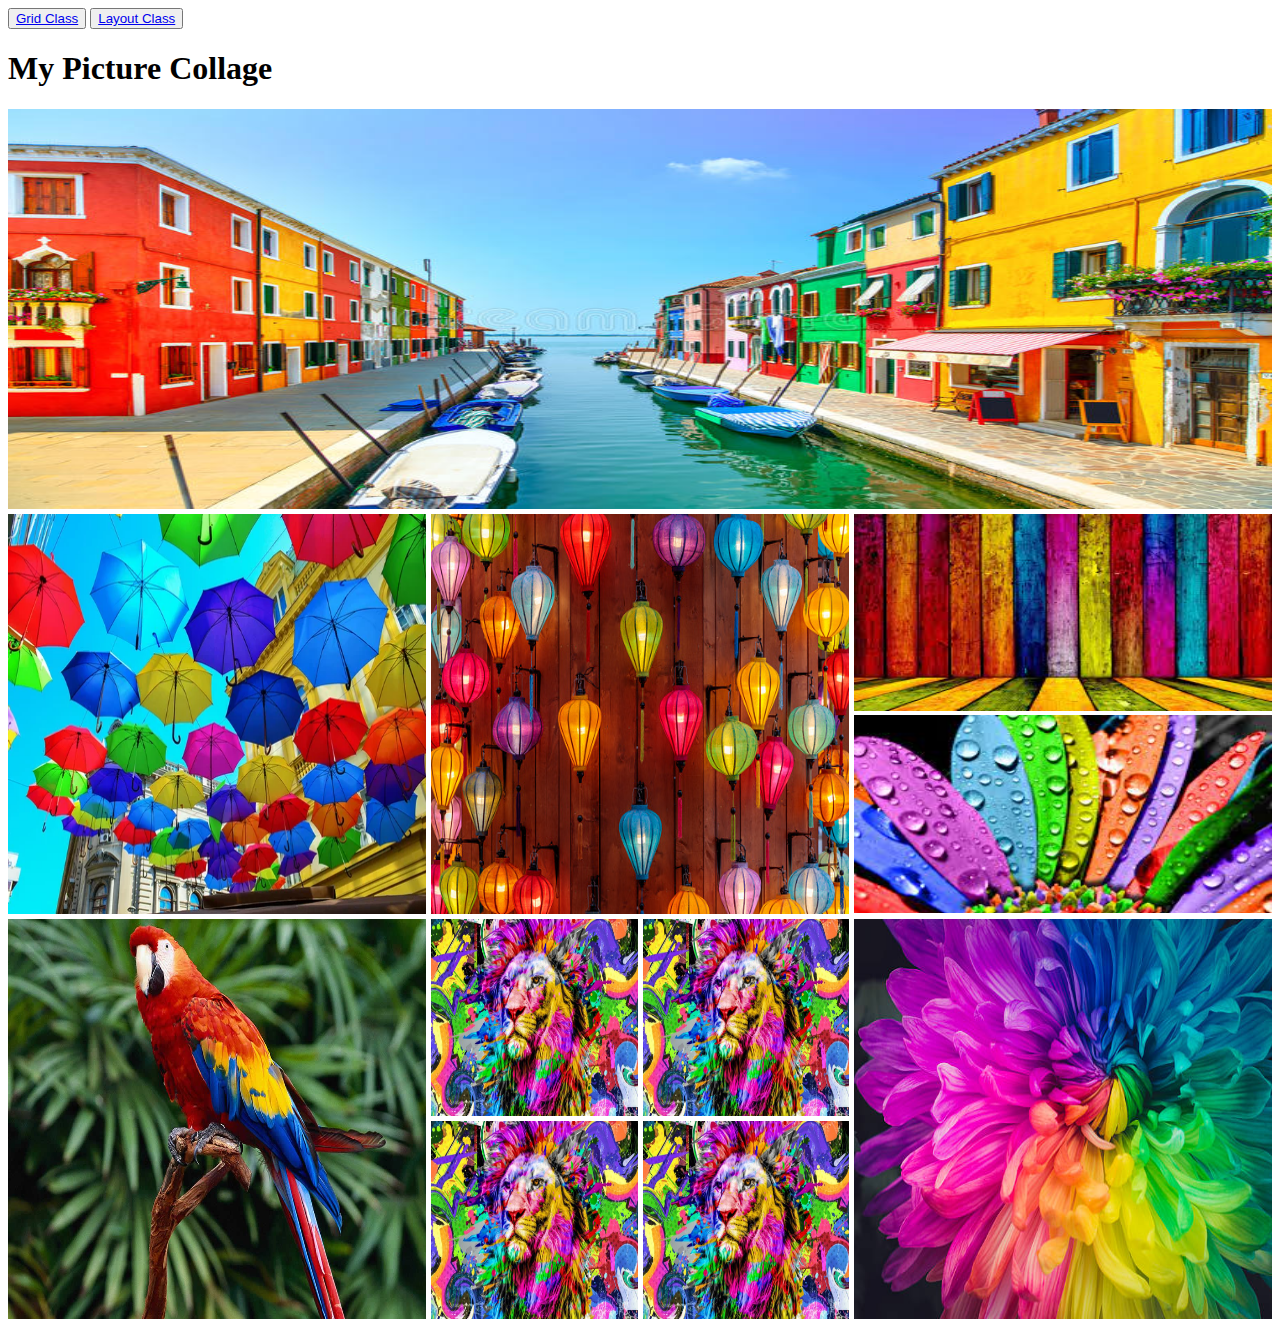
<file: index.html>
<!DOCTYPE html>
<html lang="en">
<head>
    <meta charset="UTF-8">
    <meta name="viewport" content="width=device-width, initial-scale=1.0">
    <title>Pictures Collage</title>
    <link rel="stylesheet" href="./styles/styles.css">
</head>
<body>
    <div class="other-links">
        <button><a href="./grid.html">Grid Class</a></button>
        <button><a href="./layout.html">Layout Class</a></button>
    </div>
    <header>
        <h1>My Picture Collage</h1>
    </header>

    <main>
        <section>
            <div class="row">
                <img src="./images/A.jpg" alt="">
            </div>
            <div class="row">
                <div>
                    <img src="./images/B.jpg" alt="">
                </div>
                <div>
                    <img src="./images/C.jpg" alt="">
                </div>
                <div class="vertical-collage">
                    <img src="./images/D.jpg" alt="">
                    <img src="./images/E.jpg" alt="">
                </div>
            </div>

            <div class="row">
                <div>
                    <img src="./images/F.jpg" alt="">
                </div>
                <div class="square-collapse">
                    <img src="./images/G.jpg" alt="">
                    <img src="./images/G.jpg" alt="">
                    <img src="./images/G.jpg" alt="">
                    <img src="./images/G.jpg" alt="">
                </div>
                <div>
                    <img src="./images/H.jpg" alt="">
                </div>
            </div>
        </section>
    </main>
</body>
</html>
</file>
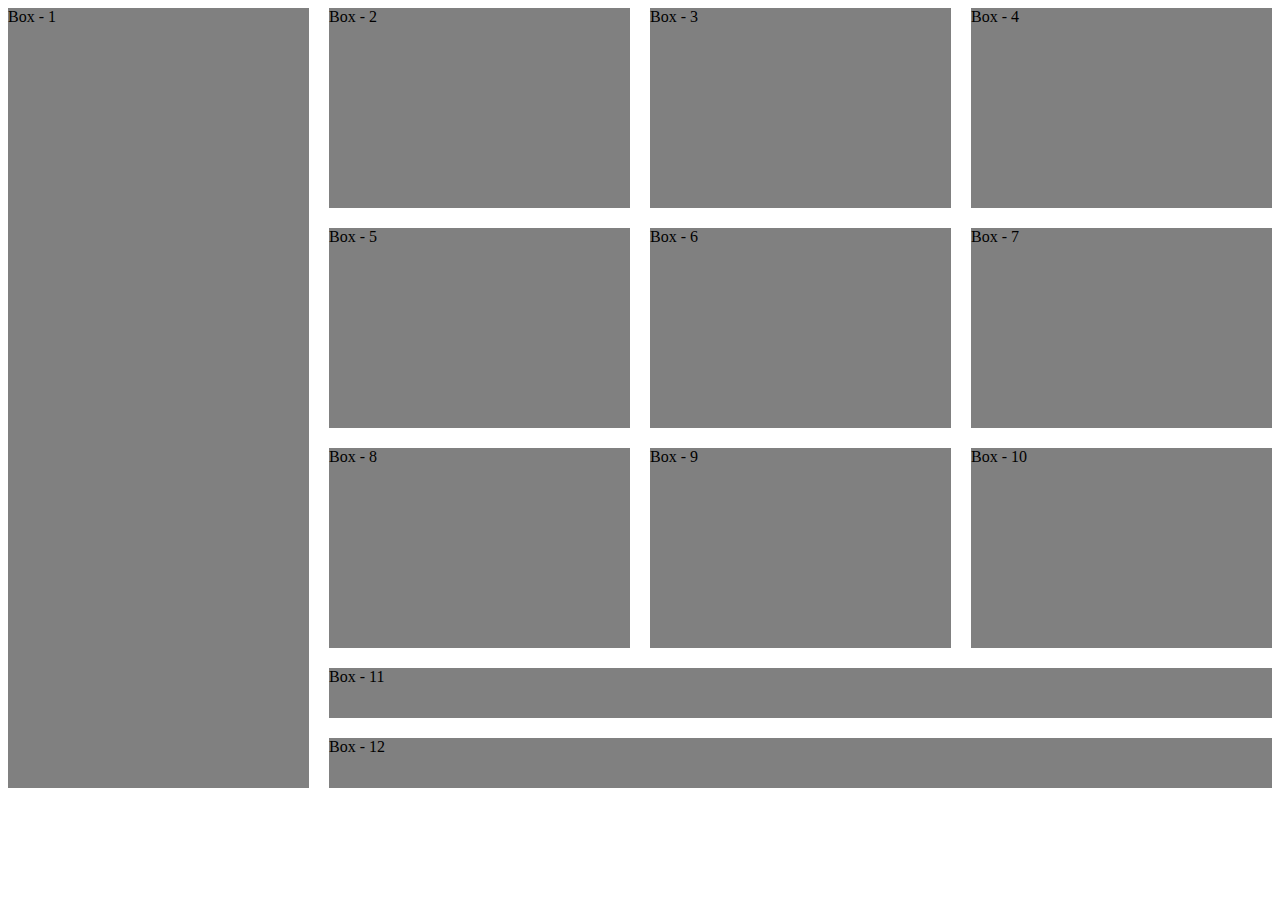
<file: grid.html>
<!DOCTYPE html>
<html lang="en">
<head>
    <meta charset="UTF-8">
    <meta name="viewport" content="width=device-width, initial-scale=1.0">
    <title>Document</title>
    <style>
        .container{
            display: grid;
            grid-template-columns: repeat(4,1fr);
            grid-template-rows: repeat(3, 200px) 50px 50px;
            gap: 20px;
        }
        .box{
            background-color: gray;
        }

        #box-1{
            grid-row: span 5;
        }

        #box-11, #box-12{
            grid-column: span 3;
        }
    </style>
</head>
<body>
    <!-- .container>.box#box-$*12{Box - $} -->
    <div class="container">
        <div class="box" id="box-1">Box - 1</div>
        <div class="box" id="box-2">Box - 2</div>
        <div class="box" id="box-3">Box - 3</div>
        <div class="box" id="box-4">Box - 4</div>
        <div class="box" id="box-5">Box - 5</div>
        <div class="box" id="box-6">Box - 6</div>
        <div class="box" id="box-7">Box - 7</div>
        <div class="box" id="box-8">Box - 8</div>
        <div class="box" id="box-9">Box - 9</div>
        <div class="box" id="box-10">Box - 10</div>
        <div class="box" id="box-11">Box - 11</div>
        <div class="box" id="box-12">Box - 12</div>
    </div>
</body>
</html>
</file>
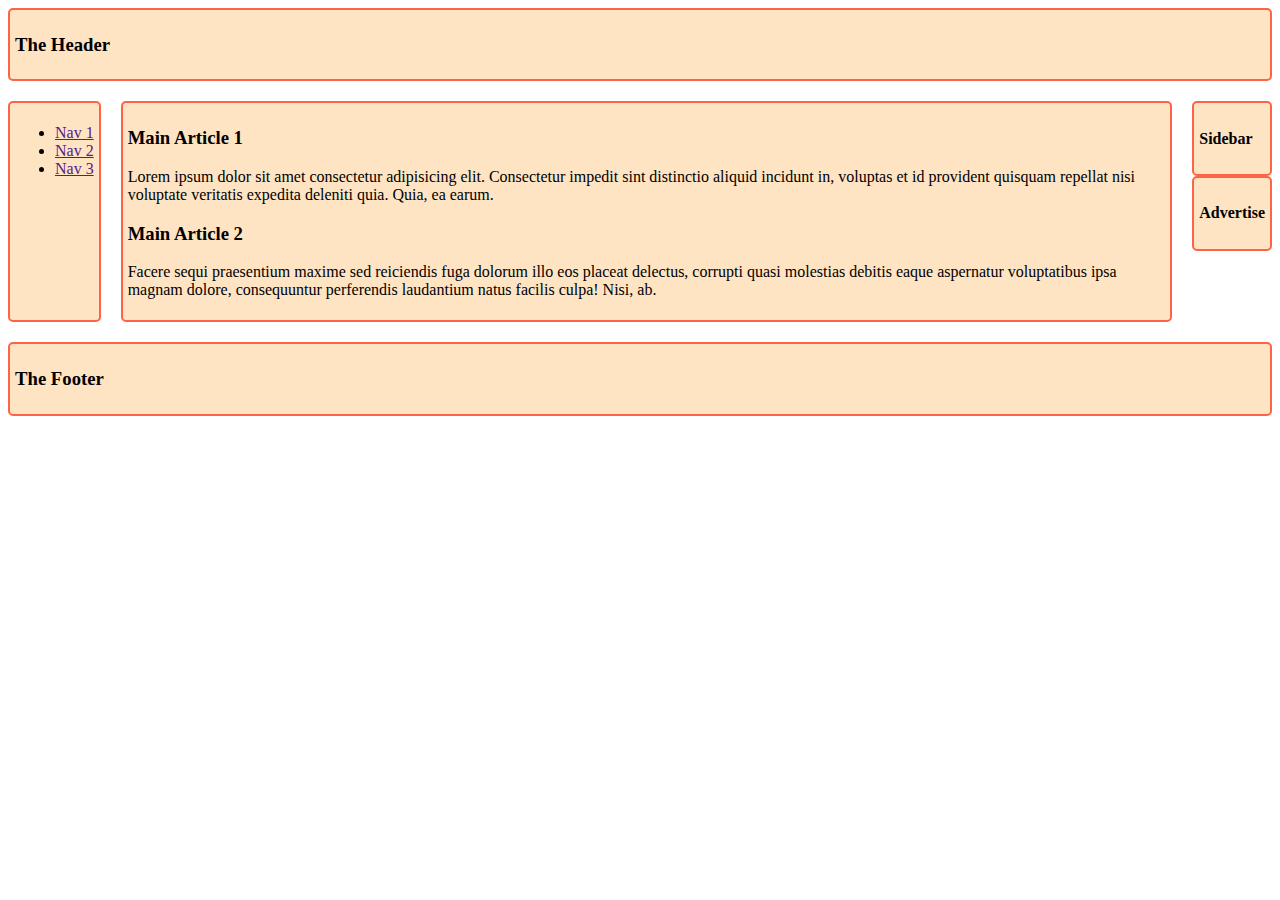
<file: layout.html>
<!DOCTYPE html>
<html lang="en">
<head>
    <meta charset="UTF-8">
    <meta name="viewport" content="width=device-width, initial-scale=1.0">
    <title>Grid Area Layout</title>
    <link rel="stylesheet" href="./styles/layout.css">
</head>
<body class="container">
    <header class="header">
        <h3>The Header</h3>
    </header>

    <nav class="nav">
        <ul>
            <li><a href="">Nav 1</a></li>
            <li><a href="">Nav 2</a></li>
            <li><a href="">Nav 3</a></li>
        </ul>
    </nav>

    <main class="main">
        <!-- article*2>h3{Main Article $}+p>lorem -->
        <article>
            <h3>Main Article 1</h3>
            <p>Lorem ipsum dolor sit amet consectetur adipisicing elit. Consectetur impedit sint distinctio aliquid incidunt in, voluptas et id provident quisquam repellat nisi voluptate veritatis expedita deleniti quia. Quia, ea earum.</p>
        </article>
        <article>
            <h3>Main Article 2</h3>
            <p>Facere sequi praesentium maxime sed reiciendis fuga dolorum illo eos placeat delectus, corrupti quasi molestias debitis eaque aspernatur voluptatibus ipsa magnam dolore, consequuntur perferendis laudantium natus facilis culpa! Nisi, ab.</p>
        </article>
    </main>
    <aside>
        <div class="sidebar">
            <h4>Sidebar</h4>
        </div>
        <div class="advertise">
            <h4>Advertise</h4>
        </div>
    </aside>

    <div class="footer">
        <h3>The Footer</h3>
    </div>
</body>
</html>
</file>
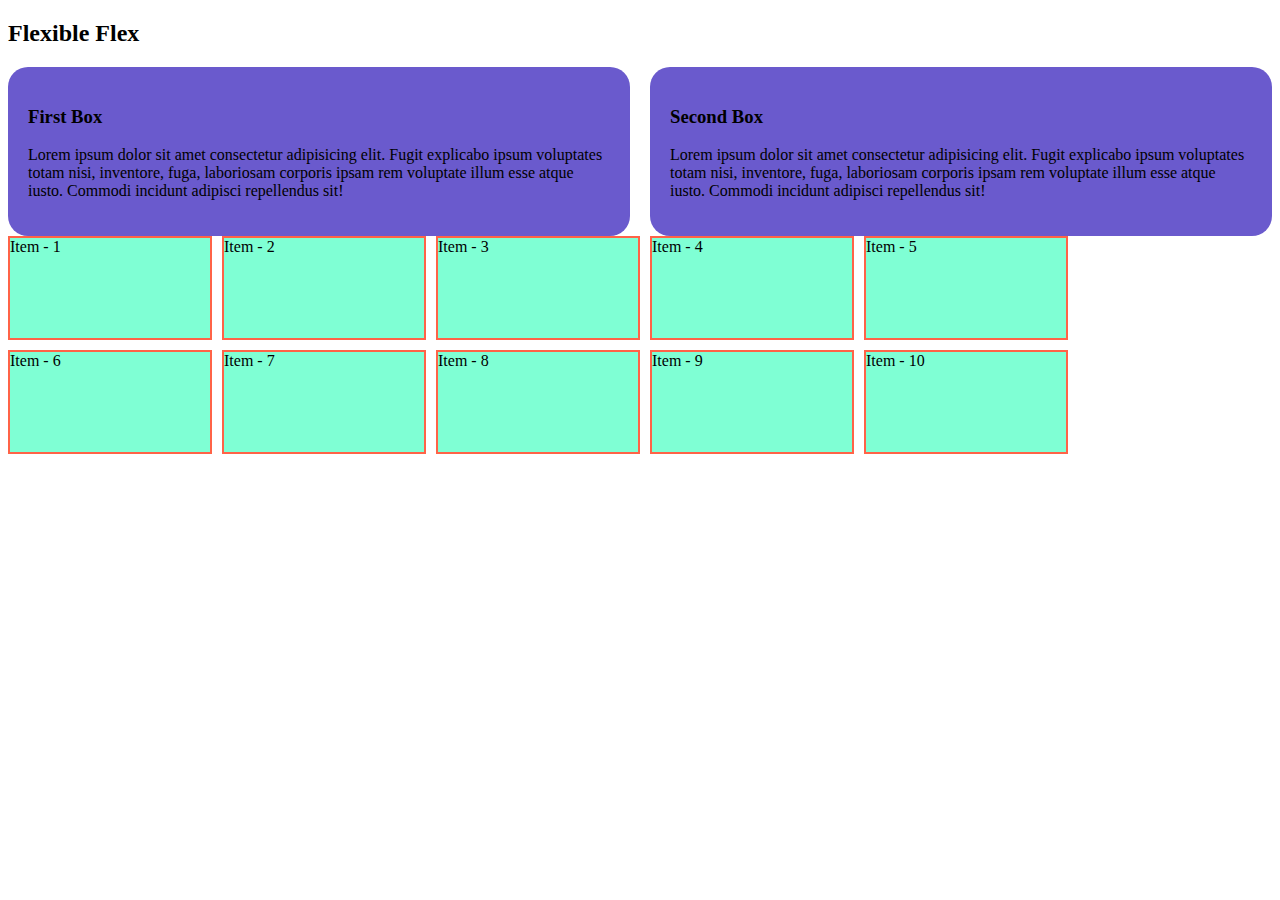
<file: simple-responsive-examples/flex.html>
<!DOCTYPE html>
<html lang="en">
<head>
    <meta charset="UTF-8">
    <meta name="viewport" content="width=device-width, initial-scale=1.0">
    <title>Responsive Flex</title>
    <style>
        .container{
            display: flex;
            gap: 20px;
        }
        .box{
            background-color: slateblue;
            padding: 20px;
            border-radius: 20px;
        }
        .container2{
            display: flex;
            flex-wrap: wrap;
            gap: 10px;
        }
        .item{
            width: 200px;
            height: 100px;
            background-color: aquamarine;
            border: 2px solid tomato;
        }
        @media screen and (max-width: 576px) {
            .container{
                flex-direction: column;
            }
        }
    </style>
</head>
<body>
    <h2>Flexible Flex</h2>
    <div class="container">
        <div class="box">
            <h3>First Box</h3>
            <p>Lorem ipsum dolor sit amet consectetur adipisicing elit. Fugit explicabo ipsum voluptates totam nisi, inventore, fuga, laboriosam corporis ipsam rem voluptate illum esse atque iusto. Commodi incidunt adipisci repellendus sit!</p>
        </div>
        <div class="box">
            <h3>Second Box</h3>
            <p>Lorem ipsum dolor sit amet consectetur adipisicing elit. Fugit explicabo ipsum voluptates totam nisi, inventore, fuga, laboriosam corporis ipsam rem voluptate illum esse atque iusto. Commodi incidunt adipisci repellendus sit!</p>
        </div>
    </div>
    <div class="container2">
        <div class="item">Item - 1</div>
        <div class="item">Item - 2</div>
        <div class="item">Item - 3</div>
        <div class="item">Item - 4</div>
        <div class="item">Item - 5</div>
        <div class="item">Item - 6</div>
        <div class="item">Item - 7</div>
        <div class="item">Item - 8</div>
        <div class="item">Item - 9</div>
        <div class="item">Item - 10</div>
    </div>
</body>
</html>
</file>
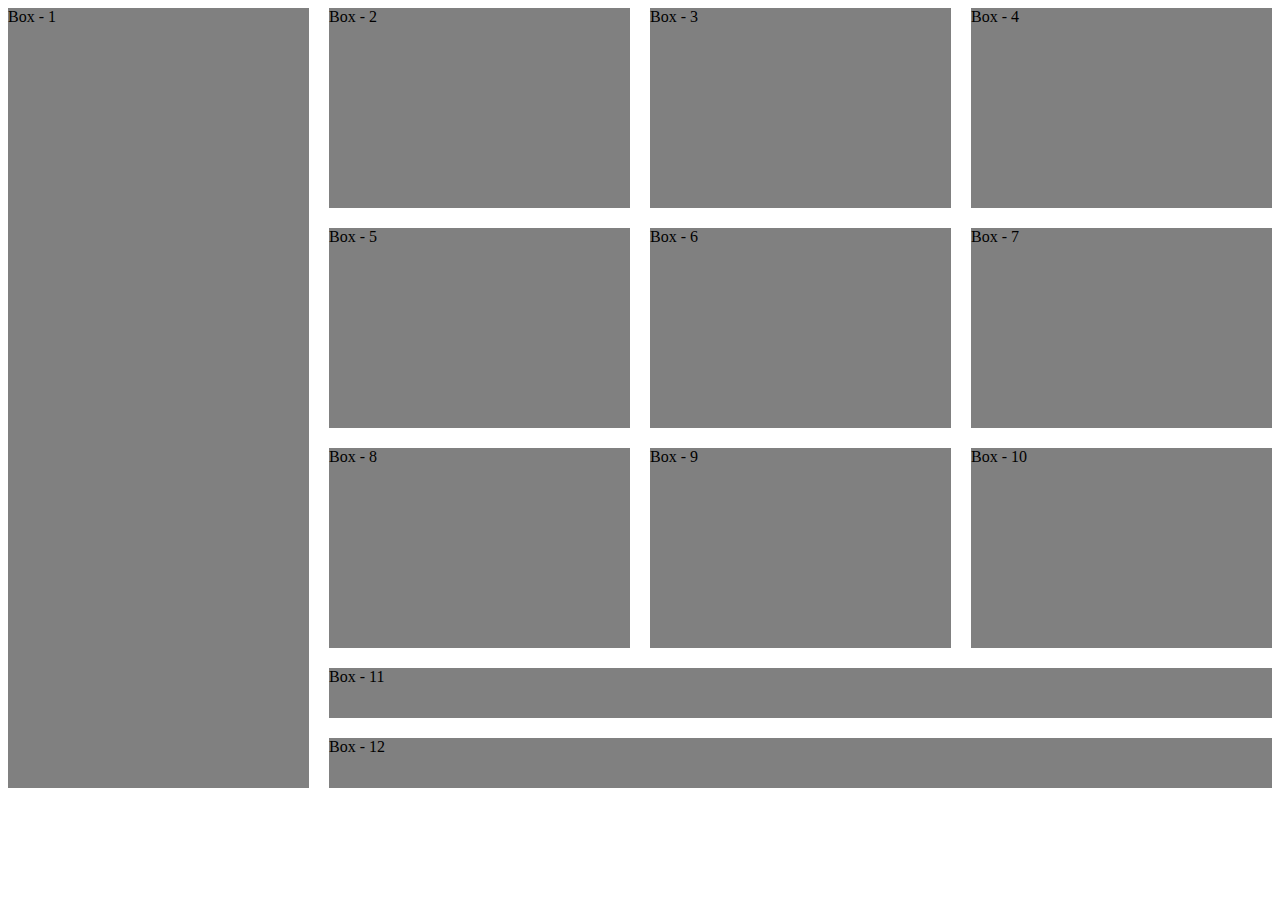
<file: simple-responsive-examples/grid.html>
<!DOCTYPE html>
<html lang="en">
<head>
    <meta charset="UTF-8">
    <meta name="viewport" content="width=device-width, initial-scale=1.0">
    <title>Document</title>
    <style>
        .container{
            display: grid;
            grid-template-columns: repeat(4, 1fr);
            grid-template-rows: repeat(3, 200px) 50px 50px;
            gap: 20px;
        }
        .box{
            background-color: gray;
        }
        #box-1{
            grid-row: span 5;
        }
        #box-11, #box-12{
            grid-column: span 3;
        }
    </style>
</head>
<body>
    <!-- .container>.box#box-$*12{Box - $} -->
    <div class="container">
        <div class="box" id="box-1">Box - 1</div>
        <div class="box" id="box-2">Box - 2</div>
        <div class="box" id="box-3">Box - 3</div>
        <div class="box" id="box-4">Box - 4</div>
        <div class="box" id="box-5">Box - 5</div>
        <div class="box" id="box-6">Box - 6</div>
        <div class="box" id="box-7">Box - 7</div>
        <div class="box" id="box-8">Box - 8</div>
        <div class="box" id="box-9">Box - 9</div>
        <div class="box" id="box-10">Box - 10</div>
        <div class="box" id="box-11">Box - 11</div>
        <div class="box" id="box-12">Box - 12</div>
    </div>
</body>
</html>
</file>
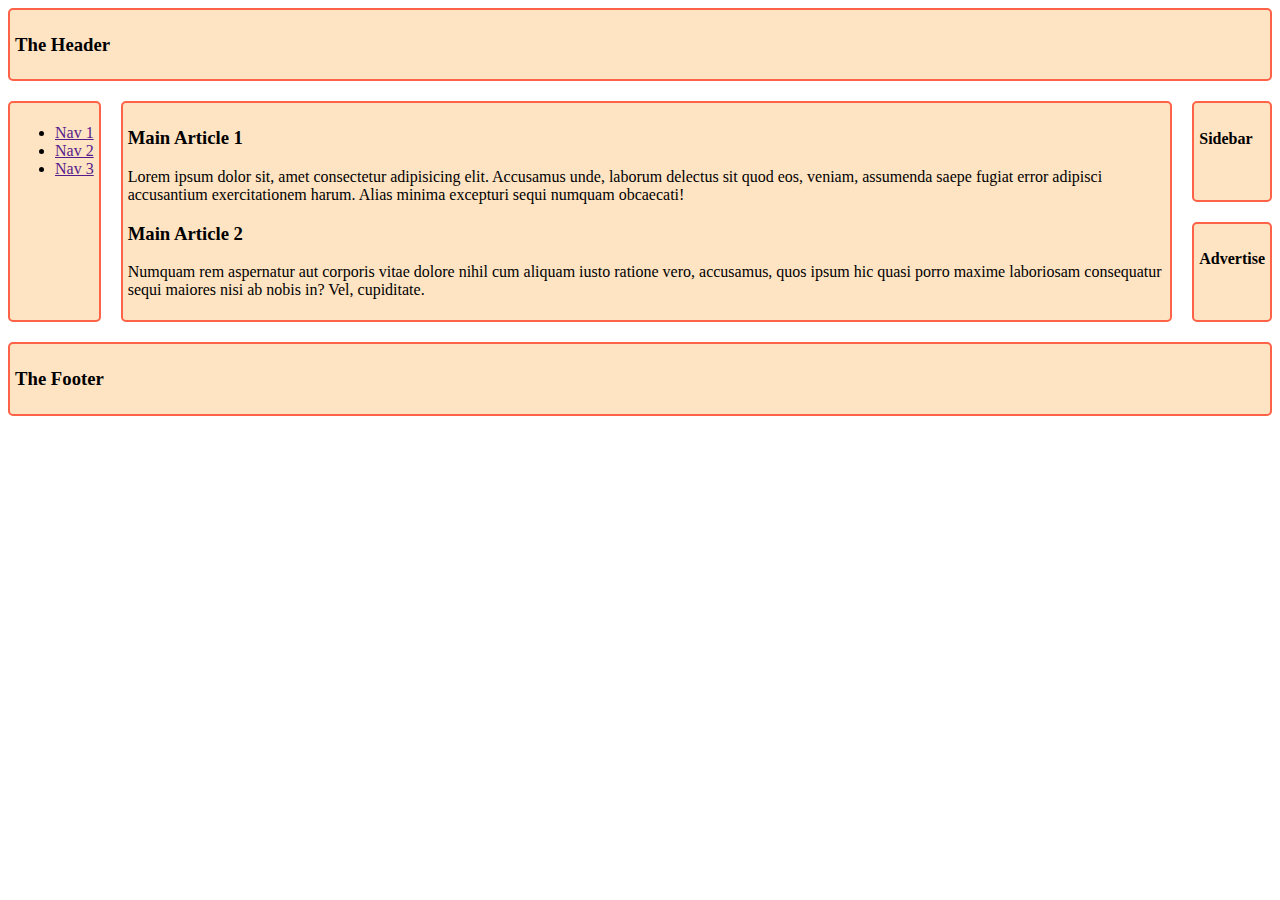
<file: simple-responsive-examples/layout.html>
<!DOCTYPE html>
<html lang="en">
<head>
    <meta charset="UTF-8">
    <meta name="viewport" content="width=device-width, initial-scale=1.0">
    <title>Grid Area Layout</title>
    <link rel="stylesheet" href="styles/layout.css">
</head>
<body class="container">
    <header class="header">
        <h3>The Header</h3>
    </header>
    <nav class="nav">
        <ul>
            <li><a href="">Nav 1</a></li>
            <li><a href="">Nav 2</a></li>
            <li><a href="">Nav 3</a></li>
        </ul>
    </nav>
    <main class="main">
        <!-- article*2>h3{Main Article $}+p>lorem -->
        <article>
            <h3>Main Article 1</h3>
            <p>Lorem ipsum dolor sit, amet consectetur adipisicing elit. Accusamus unde, laborum delectus sit quod eos, veniam, assumenda saepe fugiat error adipisci accusantium exercitationem harum. Alias minima excepturi sequi numquam obcaecati!</p>
        </article>
        <article>
            <h3>Main Article 2</h3>
            <p>Numquam rem aspernatur aut corporis vitae dolore nihil cum aliquam iusto ratione vero, accusamus, quos ipsum hic quasi porro maxime laboriosam consequatur sequi maiores nisi ab nobis in? Vel, cupiditate.</p>
        </article>
    </main>
    
        <div class="sidebar">
            <h4>Sidebar</h4>
        </div>
        <div class="advertise">
            <h4>Advertise</h4>
        </div>
    
    <footer class="footer">
        <h3>The Footer</h3>
    </footer>
</body>
</html>
</file>
<file: styles/styles.css>
img{
    width: 100%;
    height: 100%;
}

.row{
    height: 400px;
    display: flex;
    gap: 5px;
    margin-bottom: 5px;
}

.row > div{
    flex: 1; 
    /* ek sarite 3ta soman width and height neyar jonno flex: 1; use kora hoyeace */
}


.vertical-collage img{
    height: calc((100% - 5px) / 2);
    /* module 9-2, time: 13:26s */
}

.square-collapse{
    display: grid;
    grid-template-columns: repeat(2,1fr);
    gap: 5px;
}

/* ------- MEDIA QUERIES ------- */
@media screen and (max-width: 576px){
    .row{
        flex-direction: column;
        height: auto;
    }

    .square-collapse{
        grid-template-columns: 1fr;
    }
}


/* =========== MEDIUM DEVICE =========== */
@media screen and (min-width: 576px) and (max-width: 992px){
    .row{
        flex-direction: column;
        height: auto;
    }
}
</file>
<file: styles/layout.css>
.header, .nav, .main, .sidebar, .advertise, .footer{
    background-color: bisque;
    border: 2px solid tomato;
    padding: 5px;
    border-radius: 5px;
}

.header{
    grid-area: header;
    /* jekono naam deya jabe */
}

.nav{
    grid-area: nav;
    /* jekono naam deya jabe */
}

.main{
    grid-area: main;
}

.sidebar{
    grid-area: sidebar;
}

.advertise{
    grid-area: advertise;
}

.footer{
    grid-area: footer;
}

.container{
    display: grid;
    gap: 20px;
    grid-template-areas: 
    "header header header header"
    "nav main main sidebar"
    "nav main main advertise"
    "footer footer footer footer";
}

/* media queries */
@media screen and (max-width: 576px){
    .container{
        grid-template-areas: 
        "header"
        "nav"
        "main"
        "sidebar"
        "footer"
        ;
        /* footer cailei sobar uporeo deya jabe , orthat jekonota jekono jaigai deya jabe */
    }
}

/* ======== MEDIUM DEVICE ====== */
@media screen and (min-width: 576px) and (max-width: 992px){
    .container{
        grid-template-areas: 
        "header header header"
        "nav nav nav"
        "sidebar main main"
        "advertise footer footer"
        ;
        /* footer cailei sobar uporeo deya jabe , orthat jekonota jekono jaigai deya jabe */
    }
}
</file>
<file: simple-responsive-examples/styles/layout.css>
.header, .nav, .main, .sidebar, .advertise, .footer{
    background-color: bisque;
    border: 2px solid tomato;
    padding: 5px;
    border-radius: 5px;
}
.header {
    grid-area: header;
}
.nav{
    grid-area: nav;
}
.main{
    grid-area: main;
}
.sidebar{
    grid-area: sidebar;
}
.advertise{
    grid-area: advertise;
}
.footer{
    grid-area: footer;
}

.container{
    display: grid;
    gap: 20px;
    grid-template-areas: 
    "header  header  header  header"
    "nav     main    main    sidebar"
    "nav     main    main    advertise"
    "footer  footer  footer  footer"
    ;
}

@media screen and (max-width: 576px) {
    .container{
        grid-template-areas: 
        "header"
        
        "nav"
        "main"
        "sidebar"
        "advertise"
        "footer"
        ;
    }
}

@media screen and (min-width:576px) and (max-width:992px) {
    .container{
        grid-template-areas: 
        "header header header"
        "nav    nav     nav"
        "sidebar main  main"
        "advertise footer footer"
        ;
    }
}
</file>
